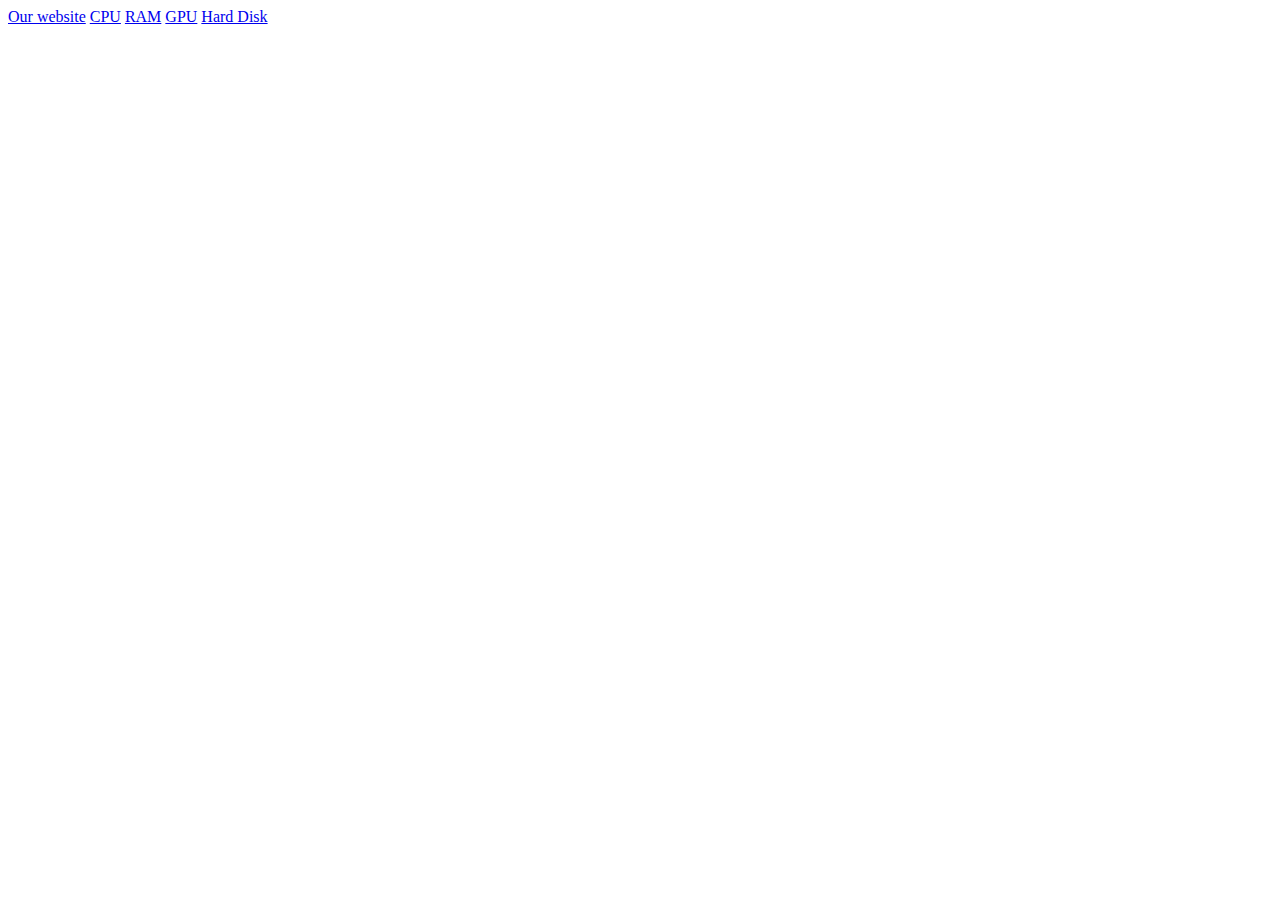
<file: OurWebsite/src/main/resources/templates/includes/navbar.html>
<!DOCTYPE html>
<html lang="en" xmlns:th="http://www.w3.org/1999/xhtml">
<head>
    <meta charset="UTF-8">
    <title></title>
</head>
<body>
    <div th:fragment="navbar" class="navbar">
        <a class="navbar-brand" href="/">Our website</a>
        <a class="nav-item" href="/CPU">CPU</a>
        <a class="nav-item" href="/ram">RAM</a>
        <a class="nav-item" href="/gpu">GPU</a>
        <a class="nav-item" href="/harddisk">Hard Disk</a>
    </div>
</body>
</html>
</file>
